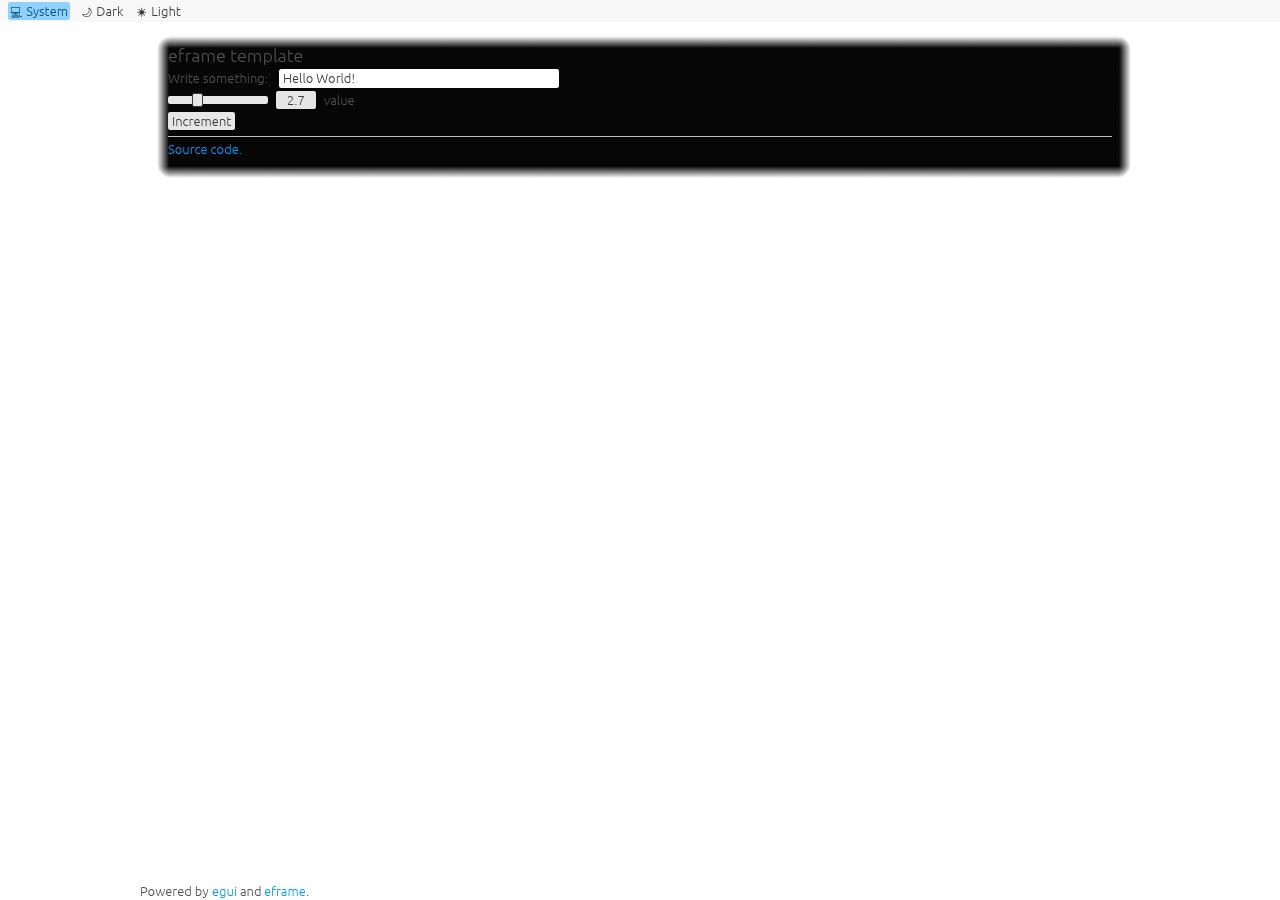
<file: index.html>
<!DOCTYPE html>
<html>
<head>
    <meta http-equiv="Content-Type" content="text/html; charset=utf-8" />

    <!-- Disable zooming: -->
    <meta name="viewport" content="width=device-width, initial-scale=1.0, user-scalable=no">
    
    <!-- change this to your project name -->
    <title>James De Broeck</title>

    <!-- config for our rust wasm binary. go to https://trunk-rs.github.io/trunk/guide/assets/#rust for more customization -->
    
<script type="module">
import init, * as bindings from 'https://debroejm.github.io/portfolio/debroejm_portfolio.js';
const wasm = await init({ module_or_path: 'https://debroejm.github.io/portfolio/debroejm_portfolio_bg.wasm' });


window.wasmBindings = bindings;


dispatchEvent(new CustomEvent("TrunkApplicationStarted", {detail: {wasm}}));

</script>
    <!-- this is the base url relative to which other urls will be constructed. trunk will insert this from the public-url option -->
    <base href="https://debroejm.github.io/portfolio/" />

    <link rel="icon" href="https://debroejm.github.io/portfolio/favicon.ico" integrity="sha384-H/sMllKx3oRVji7dIGR2TCCETwjCqXOIm90neNv6wtMTQzSBGDF3c1bDT4V6Mkdc"/>


    
    
    
    
    


    <link rel="manifest" href="manifest.json">
    <link rel="apple-touch-icon" href="assets/apple-touch-icon.png">
    <meta name="theme-color" media="(prefers-color-scheme: light)" content="white">
    <meta name="theme-color" media="(prefers-color-scheme: dark)" content="#404040">

    <style>
        html {
            /* Remove touch delay: */
            touch-action: manipulation;
        }

        body {
            /* Light mode background color for what is not covered by the egui canvas,
            or where the egui canvas is translucent. */
            background: #909090;
        }

        @media (prefers-color-scheme: dark) {
            body {
                /* Dark mode background color for what is not covered by the egui canvas,
                or where the egui canvas is translucent. */
                background: #404040;
            }
        }

        /* Allow canvas to fill entire web page: */
        html,
        body {
            overflow: hidden;
            margin: 0 !important;
            padding: 0 !important;
            height: 100%;
            width: 100%;
        }

        /* Make canvas fill entire document: */
        canvas {
            margin-right: auto;
            margin-left: auto;
            display: block;
            position: absolute;
            top: 0;
            left: 0;
            width: 100%;
            height: 100%;
        }

        .centered {
            margin-right: auto;
            margin-left: auto;
            display: block;
            position: absolute;
            top: 50%;
            left: 50%;
            transform: translate(-50%, -50%);
            color: #f0f0f0;
            font-size: 24px;
            font-family: Ubuntu-Light, Helvetica, sans-serif;
            text-align: center;
        }

        /* ---------------------------------------------- */
        /* Loading animation from https://loading.io/css/ */
        .lds-dual-ring {
            display: inline-block;
            width: 24px;
            height: 24px;
        }

        .lds-dual-ring:after {
            content: " ";
            display: block;
            width: 24px;
            height: 24px;
            margin: 0px;
            border-radius: 50%;
            border: 3px solid #fff;
            border-color: #fff transparent #fff transparent;
            animation: lds-dual-ring 1.2s linear infinite;
        }

        @keyframes lds-dual-ring {
            0% {
                transform: rotate(0deg);
            }

            100% {
                transform: rotate(360deg);
            }
        }
    </style>
<link rel="modulepreload" href="https://debroejm.github.io/portfolio/debroejm_portfolio.js" crossorigin="anonymous" integrity="sha384-QDJi3mxskt3md1XTCjxfsTatEsQwWrjJ5/fa9oroH5wqPQ9NfTETromlUalw7RNR"><link rel="preload" href="https://debroejm.github.io/portfolio/debroejm_portfolio_bg.wasm" crossorigin="anonymous" integrity="sha384-tD448SNE+iKyv1QhzjfSgnRrXY59f9KlN5npqyGXPAJcyhpIs6zZMqThWyTn1m7A" as="fetch" type="application/wasm"></head>

<body>
    <!-- The WASM code will resize the canvas dynamically -->
    <!-- the id is hardcoded in main.rs . so, make sure both match. -->
    <canvas id="the_canvas_id"></canvas>

    <!-- the loading spinner will be removed in main.rs -->
    <div class="centered" id="loading_text">
        <noscript>You need javascript to use this website</noscript>
        <p style="font-size:16px">
            Loading…
        </p>
        <div class="lds-dual-ring"></div>
    </div>

    <!--Register Service Worker. this will cache the wasm / js scripts for offline use (for PWA functionality). -->
    <!-- Force refresh (Ctrl + F5) to load the latest files instead of cached files  -->
    <script>
        // We disable caching during development so that we always view the latest version.
        if ('serviceWorker' in navigator && window.location.hash !== "#dev") {
            window.addEventListener('load', function () {
                navigator.serviceWorker.register('sw.js');
            });
        }
    </script>
</body>

</html>

<!-- Powered by egui: https://github.com/emilk/egui/ -->
</file>
